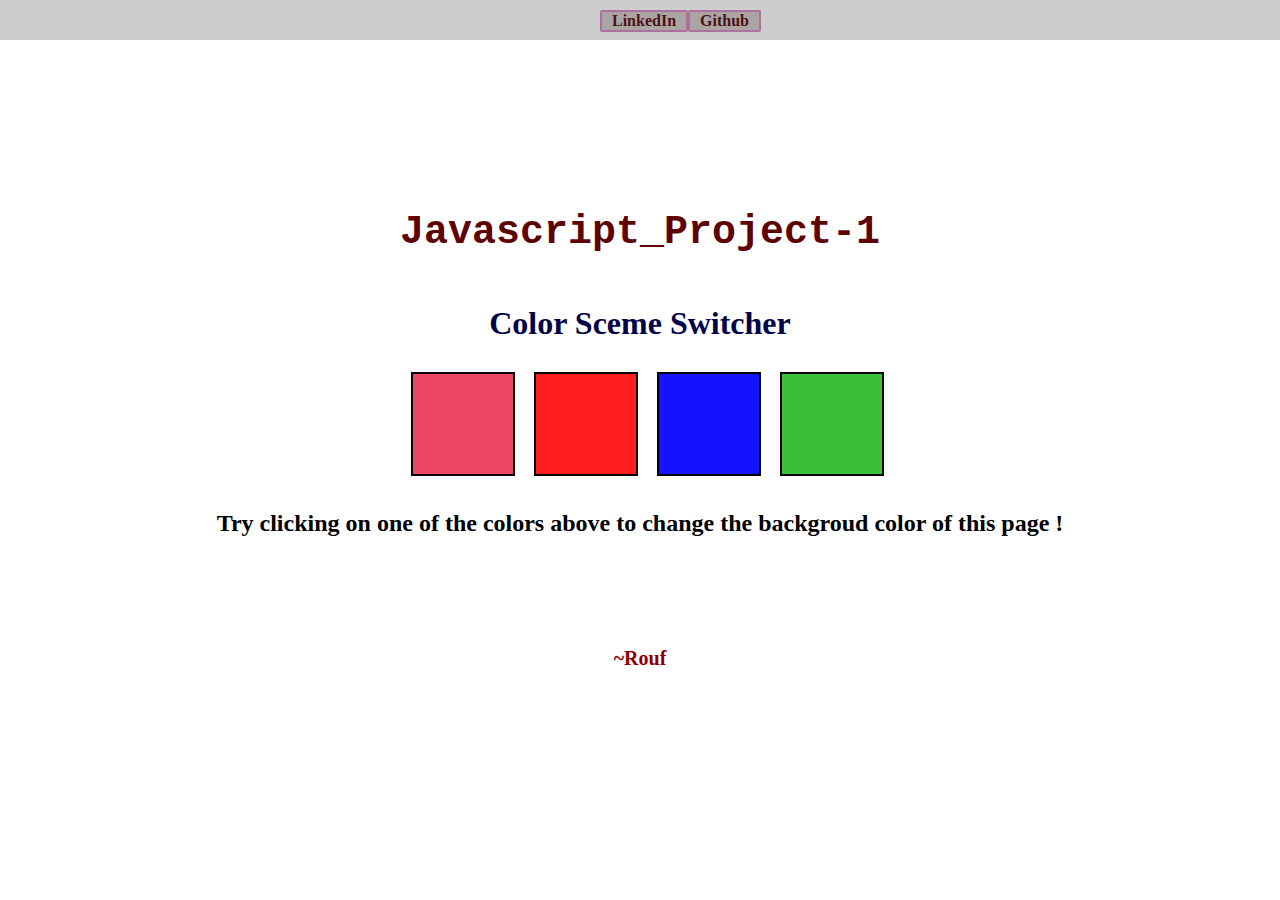
<file: lecture 35(DOM project)/project 1/index.html>
<!DOCTYPE html>
<html lang="en">
<head>
    <meta charset="UTF-8">
    <meta name="viewport" content="width=device-width, initial-scale=1.0">
    <title>javascript backgroud color switcher</title>
    <link rel="stylesheet" href="style.css">
</head>
<body>
   <div class="nav">
    <nav>
        <a href="https://www.linkedin.com/in/rouf-ahmed-412a23337/">LinkedIn</a>
        <a href="https://github.com/rouf-ahmed">Github</a>
      </nav>
   </div>

   <div class="container">
    <h3>Javascript_Project-1</h3>
    <h1>Color Sceme Switcher </h1>
    <span class="button" id="pink"></span>
    <span class="button" id="red"></span>
    <span class="button" id="blue"></span>
    <span class="button" id="green"></span> <br>
    <h2>Try clicking on one of the colors above
        <span>to change the backgroud color of this page !</span>
    </h2>
   </div>

   <footer>
    <span>~Rouf</span>
   </footer>

   <script>
    const buttons = 
     document.querySelectorAll('.button');
     //Select all elements with the class 'button' (color option)
    const body = 
    document.querySelector('body');
    //select the body element to change it background color


    buttons.forEach(function(button){
        button.addEventListener('click', function(event){
            body.style.backgroundColor = event.target.id;
                // set background color based on button id
            });
        });
   </script>
</body>
</html>
</file>
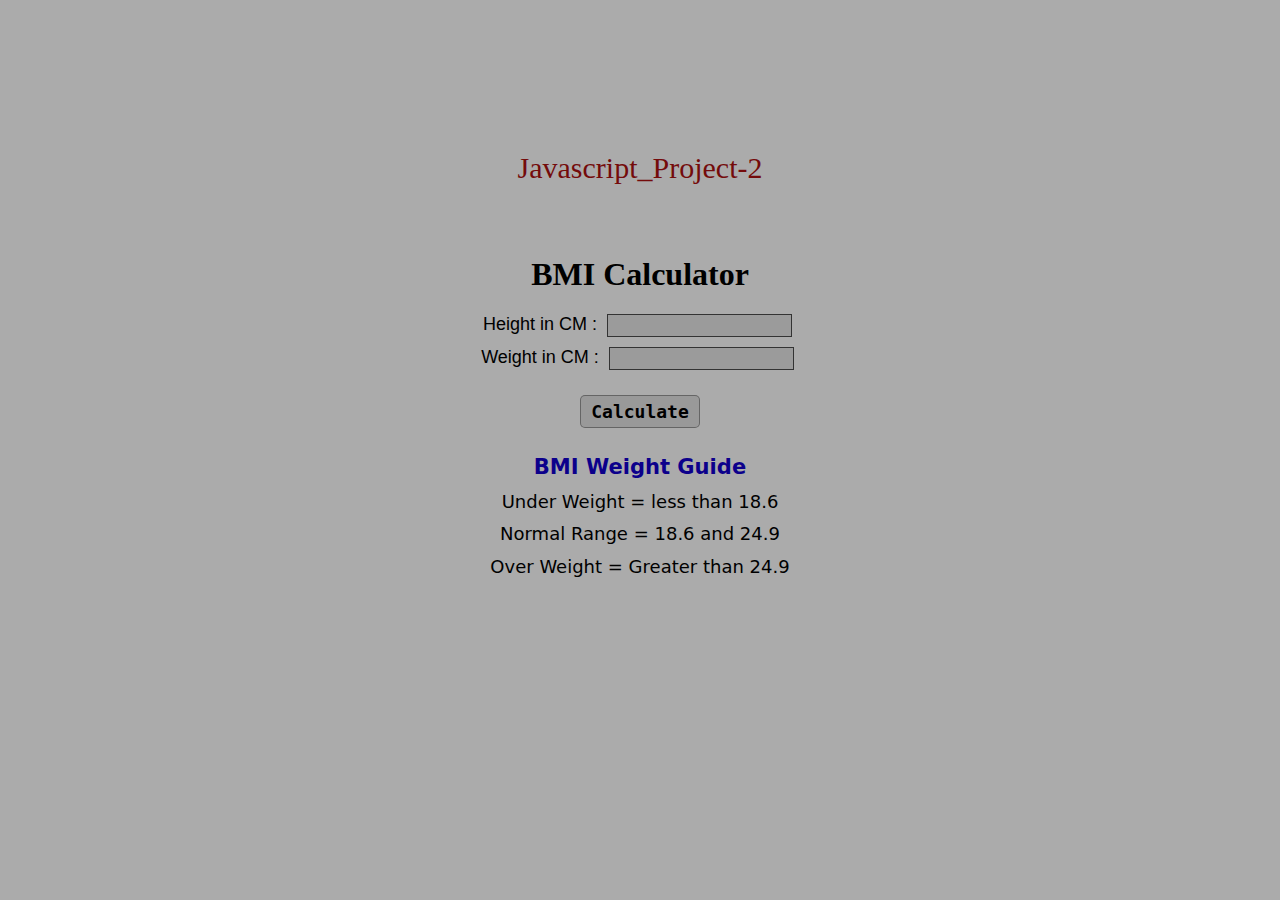
<file: lecture 35(DOM project)/project 2/index.html>
<!DOCTYPE html>
<html lang="en">
<head>
    <meta charset="UTF-8">
    <meta name="viewport" content="width=device-width, initial-scale=1.0">
    <title>Project 2</title>
    <link rel="stylesheet" href="style.css">
</head>
<body>
  <div class="projectno">Javascript_Project-2</div>
  
<div class="container">
  <h1>BMI Calculator</h1>
  <form>
     <label for="height">Height in CM :</label>
     <input type="text" id="height">
     <br>
     <label for="weight">Weight in CM :</label>
     <input type="text" id="weight">
     <br>
     <button>Calculate</button>
     <div id="result"></div>
 
     <div class="weight-guide">
         <h3>BMI Weight Guide</h3>
         <p>Under Weight = less than 18.6</p>
         <p>Normal Range = 18.6 and 24.9</p>
         <p>Over Weight = Greater than 24.9</p>
     </div>
  </form>
</div>

 <script>
    const form = document.querySelector('form')
    form.addEventListener('submit', function(event){
        event.preventDefault()

      const height = parseInt (document.querySelector('#height').value);
      const weight = parseInt (document.querySelector('#weight').value);
      const result = document.querySelector('#result');

      if( isNaN(height || height<=0 )){
        result.innerHTML = `please give a valid height`;
        return;  //exit the function early
      }

      if( weight<=0 || isNaN(weight)){
        result.innerHTML = `please give a valid weight`;
        return;   //exit the function early
      }

      //calculate BMI
      const bmi = (weight / (height * height / 10000)).toFixed(2);
      result.innerHTML = `Your BMI is ${bmi}`;

      //determine the BMI category
      if (bmi <18.6){
        result.innerHTML += `<br>Underqwight`;
      }
      else if (bmi>=18.6 && bmi <= 24.9){
        result.innerHTML += `<br>Normal range`;
      }

      else {
        result.innerHTML += `<br>Overweight`;
      }
    })

 </script>
</body>
</html>
</file>
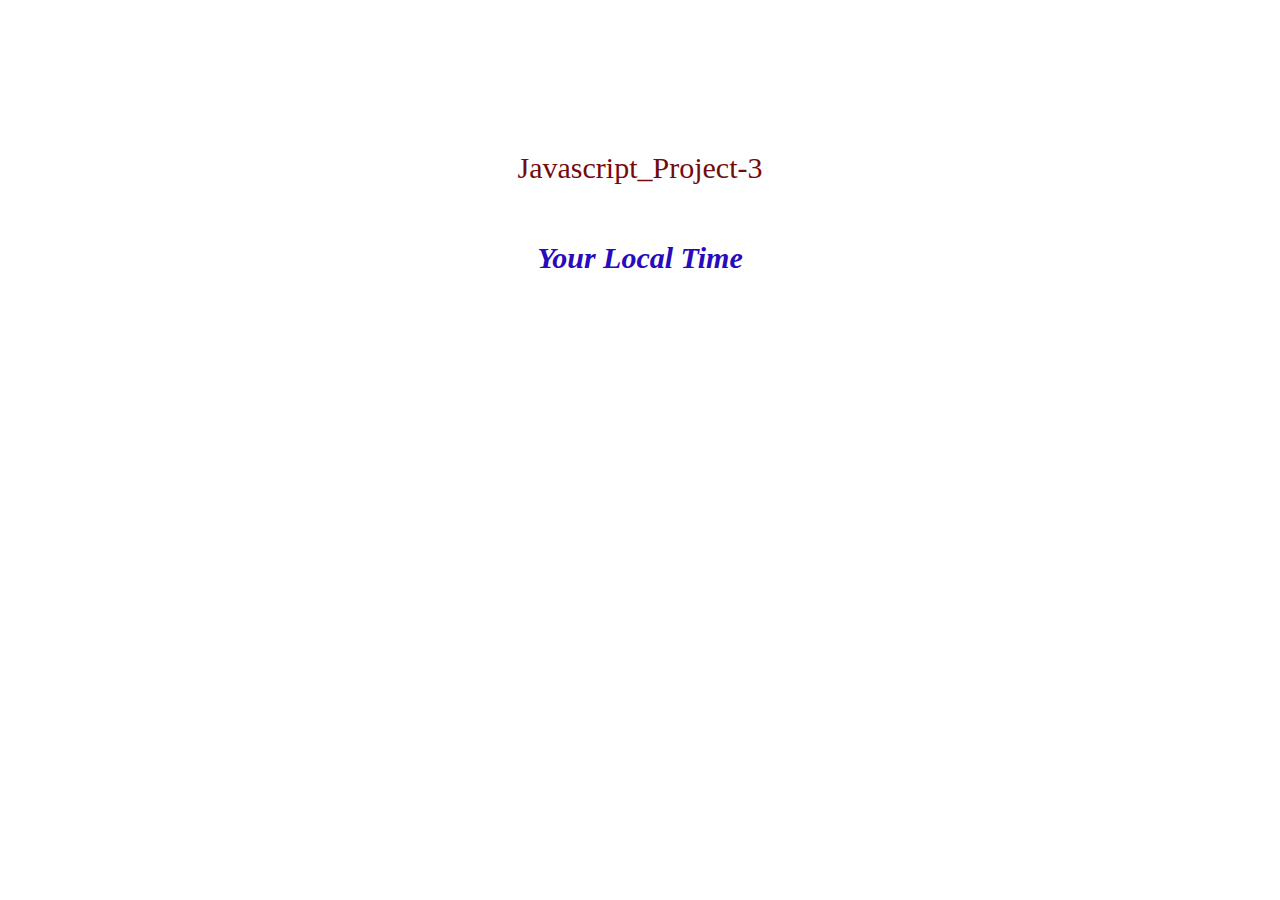
<file: lecture 35(DOM project)/project 3/index.html>
<!DOCTYPE html>
<html lang="en">
<head>
    <meta charset="UTF-8">
    <meta name="viewport" content="width=device-width, initial-scale=1.0">
    <title>Project</title>
    <link rel="stylesheet" href="style.css">
</head>
<body>
    <div class="projectno">Javascript_Project-3</div>
    <!-- ...... -->

    <div class="center">
        <span>Your Local Time</span>
        <div id="clock"></div>
    </div>


    
    <script>
    const clock = document.getElementById("clock");
    
    // It will give result at one time..
    // let date = new Date();
    // console.log(date.toLocaleTimeString());
    
    // But I want hr interval pr new time deta jye so i will use interval function:
    
    setInterval( function() {
        let date = new Date();
        // console.log(date.toLocaleTimeString());
        clock.innerHTML = date.toLocaleTimeString();
    }, 1000)
    </script>
</body>
</html>
</file>
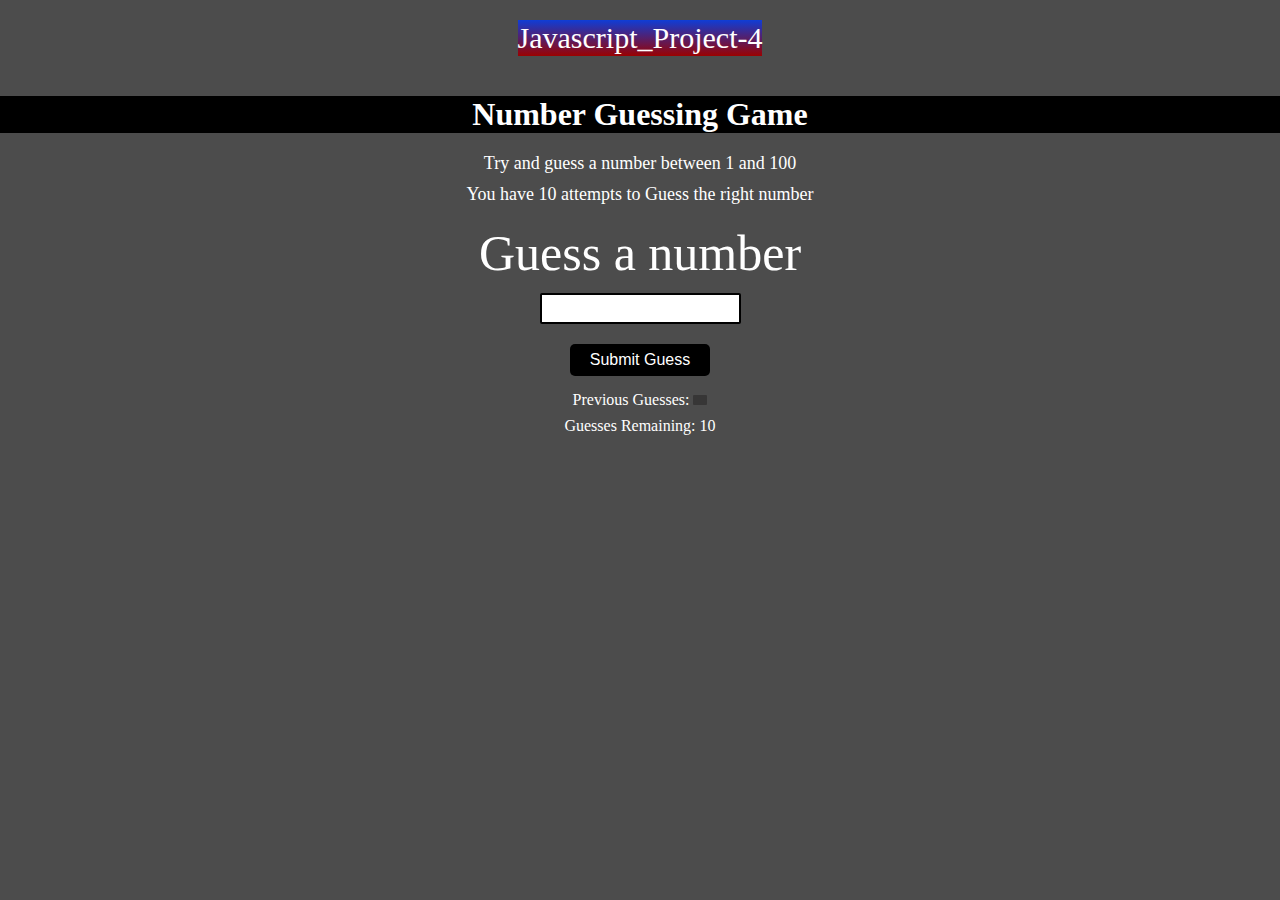
<file: lecture 35(DOM project)/project 4/index.html>
<!DOCTYPE html>
<html lang="en">
<head>
    <meta charset="UTF-8">
    <meta name="viewport" content="width=device-width, initial-scale=1.0">
    <title>project 4</title>
    <link rel="stylesheet" href="style.css">
</head>
<body>
    <div class="projectno">Javascript_Project-4</div>
    <!--  -->
    <div id="head">
        <h1>Number Guessing Game</h1>
        <p>Try and guess a number between 1 and 100</p>
        <p>You have 10 attempts  to Guess the right number</p>
    </div>
    <!--  -->
    <br>
    <form>
        <label for="Guessno" id="guess">Guess a number</label> <br>
        <input type="text" id="guessfield"> <br>
        <input type="submit" id="sumb" value="Submit Guess">
    </form>
    <!--  -->
    <div class="result">
        <p>Previous Guesses: <span class="guesses"></span></p>
        <p>Guesses Remaining: <span class="lastResult">10</span></p>
        <p class="lowOrHigh"></p>
    </div>

    <script src="script.js"></script>
    
</body>
</html>
</file>
<file: lecture 35(DOM project)/project 1/style.css>
*{
    margin: 0;
    padding: 0;
}

.nav{
    height: 40px;
    background-color:#00000032;
}


.nav>nav>a{
    text-decoration: none;
    padding: 0px 10px;
    color: #400202e8;
    font-weight: 900;
    border: 2px solid rgba(177, 11, 141, 0.329);
    background-color: #20030834;
    border-radius: 2px;
}

nav {
  display: flex;
  justify-content: space-around;
  padding-top: 10px;
  padding-left: 600px;
  padding-right: 600px;
}

@media (max-width:600px) {
    nav {
        display: flex;
        justify-content: space-around;
        padding-top: 10px;
        padding-left: 90px;
        padding-right: 90px;
      }
}

.container{
    text-align: center;
    margin-top: 150px;
}
h3{
    padding: 20px;
    font-size: 40px;
    font-weight: bolder;
    color: rgb(95, 4, 4);
    font-family: 'Courier New', Courier, monospace;
}

h1{
    padding: 30px;
    color:rgb(2, 2, 73);
}

.button{
    border: 2px solid black;
    display: inline-block;
    width: 100px;
    height: 100px;
    margin-left: 15px;

}

#pink{
    background: rgb(237, 71, 99);
}

#red{
    background: rgba(255, 0, 0, 0.888);
}

#blue{
    background: rgba(0, 0, 255, 0.927);
}

#green{
    background: rgba(13, 176, 13, 0.812);
}

h2{
    font-family: cursive;
    padding: 30px;
}

footer{
    text-align: center;
    margin-top: 80px;
}
footer>span{
    font-size: 20px;
    font-weight: bolder;
    color: darkred;
}

@media (max-width:600px) {
    h3{
        font-size: 28px; 
        padding: 20px;
    }

    h2{
        font-size: 18px;
        padding: 30px;
    }

    .container{
        margin-top: 80px;
    }
    
    
    footer{
    text-align: center;
    margin-top: 30px;
    }

    .button{
        width: 80px;
        height: 80px;
    }
}
</file>
<file: lecture 35(DOM project)/project 2/style.css>
*{
    margin: 0;
    padding: 0;
}

body{
    background: #00000054;
    align-items: center;
    text-align: center;
}

.container{
    margin-top:70px;
}

h1{
    padding-bottom: 16px;
    font-family: cursive;
}

form{
    font-size: 18px;
    font-weight: 500;
    font-family: 'Gill Sans', 'Gill Sans MT', Calibri, 'Trebuchet MS', sans-serif;
}

#height,#weight{
    padding: 3px;
    margin: 5px;
    background-color: #33333320;
    border: 1px solid #333;
    transition: 1s ease;
    
}
#height:hover{
    background-color: rgb(205,218,222);
}
#weight:hover{
    background-color: rgb(205,218,222);
}


form>button{
    margin-top: 20px;
    padding: 5px 10px;
    border-radius: 5px;
    border: 1px solid #4444449b;
    background-color: #55555534;
    color: #000;
    font-weight: bolder;
    font-family: monospace;
    font-size: 18px;
    cursor: pointer;
    transition: 1s ease;
}

form>button:hover{
    background-color: rgb(205,218,222);
}
.weight-guide{
    margin-top: 20px;
    line-height: 1.8;
    font-family: system-ui, -apple-system, BlinkMacSystemFont, 'Segoe UI', Roboto, Oxygen, Ubuntu, Cantarell, 'Open Sans', 'Helvetica Neue', sans-serif;
    font-weight: 400;
}

h3{
    color:rgb(12, 0, 139);
}

#result{
    margin-top: 15px;
    color: rgba(139, 0, 0, 0.855);
    font-size: 25px;
    font-family: cursive;
}

.projectno{
    font-size: 30px;
    margin-top: 150px;
    line-height: 1.2;
    font-family: cursive;
    color: rgb(116, 11, 11);
}


@media (max-width:600px){
     .projectno{
        font-size: 25px;
        margin-top: 100px;
    }

    .container{
    margin-top:30px;
    }

    h1{
    padding-bottom: 16px;
    font-family: cursive;
    font-size: 25px;
    }

    form>button{
        font-size: 14px;
        padding: 8px 5px;
    }

    #result{
        font-size: 16px;
    }

    .weight-guide{
        font-size: 15px;
    }

    
}
</file>
<file: lecture 35(DOM project)/project 3/style.css>
*{
    margin: 0;
    padding: 0;
}

body{
    /* background: #00000054; */
    align-items: center;
    text-align: center;
}

.projectno{
    font-size: 30px;
    margin-top: 150px;
    line-height: 1.2;
    font-family: cursive;
    color: rgb(116, 11, 11);
}

.center{
    margin-top: 55px;
}
span{
   font-size: 30px;
   font-style: italic;
   font-weight: bolder;
   color: rgb(40, 10, 191);
}

#clock{
    color:rgb(7, 112, 7);
    font-size: 30px;
    padding: 20px 50px;
    font-weight: 500;

}
</file>
<file: lecture 35(DOM project)/project 4/style.css>
*{
    margin: 0;
    padding: 0;
}

body{
    background: #000000b3;
    align-items: center;
    text-align: center;
}

.projectno{
    font-size: 30px;
    margin-top: 20px;
    line-height: 1.2;
    font-family: cursive;
    color:  #fff;
    background: linear-gradient(#0f3dd6,#9a0101);
    display: inline-block;
}

#head{
    margin-top: 40px;
}

#head>h1{
 margin-bottom: 20px;
 color: #fff;
 background-color: black;
 /* display: inline-block; */
}

#head>p{
    margin-top: 10px;
    color: #fff;
    font-size: 18px;
}

#guess{
    font-size: 50px;
    color: #fff;
    font-weight: 800px;
    line-height: 1;
}

#guessfield{
    padding: 6px 10px;
    border: 2px solid black;
    border-radius: 2px;
    margin-top: 15px;
  
}

#sumb{
    background: black;
    color: #fff;
    padding: 7px 20px;
    margin-top: 20px;
    box-shadow: none;
    border-radius: 5px;
    border: none;
    outline: none;
    font-size: 16px;
}

form{
   margin-top: 5px;
}

.result{
    margin-top: 15px;
}
.result>p{
    margin-bottom: 8px;
    font-size: 16px;
    color: #fff;
}
.guesses{
    display: inline-block;
    padding: 5px 7px ;
    border-radius: 1px;
    font-weight: bold;
    text-align: center;
    background-color: #16131361;
}

.new-game-button{
    background-color: #4CAF50;
    color: white;
    padding: 8px 20px;
    text-align: center;
    font-size: 18px;
    font-weight: bold;
    border-radius: 5px;
    cursor: pointer;
    display: inline-block;
    border: 2px solid #1206e6b7;
    box-shadow: 3px 30x 10px rgba(0,0,0,0.3);
    margin-top: 2px;
    transition: all 0.3s ease;
}

.new-game-button:hover{
    background-color: #52388e;
}
</file>
